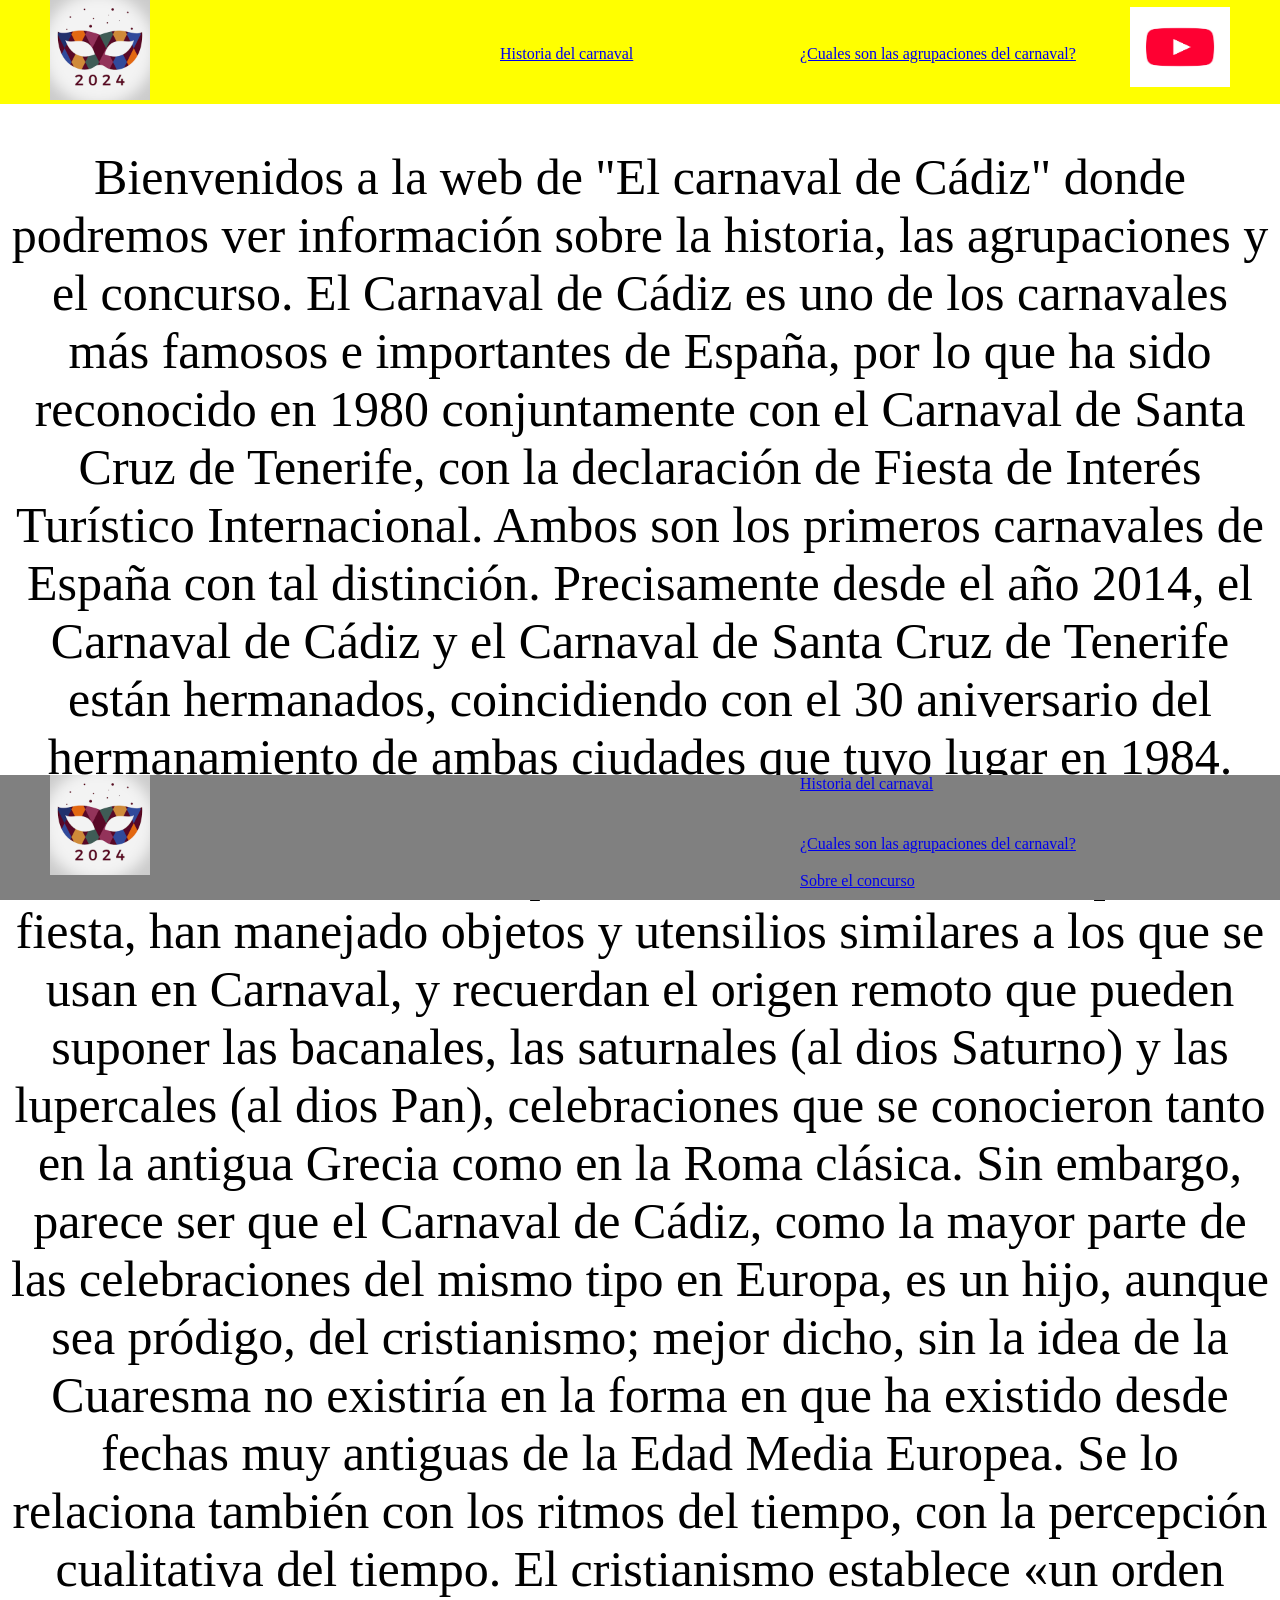
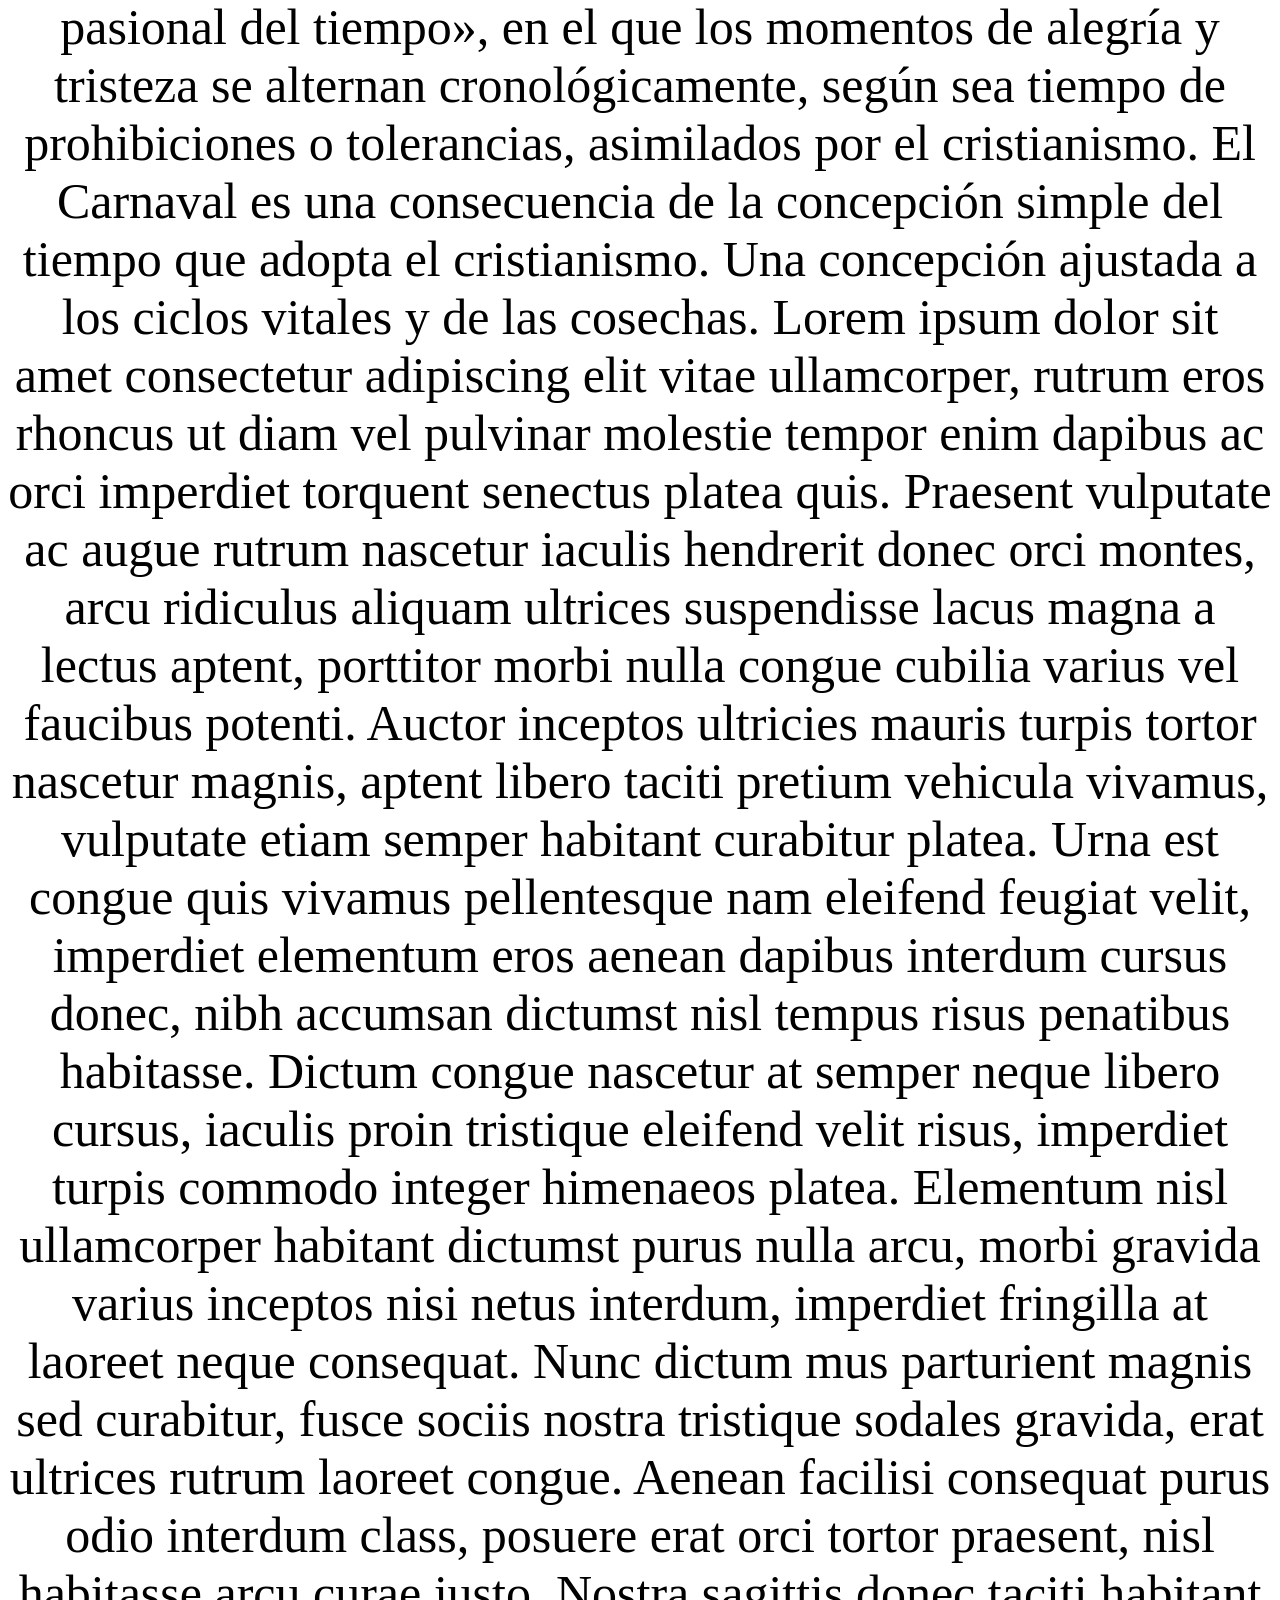
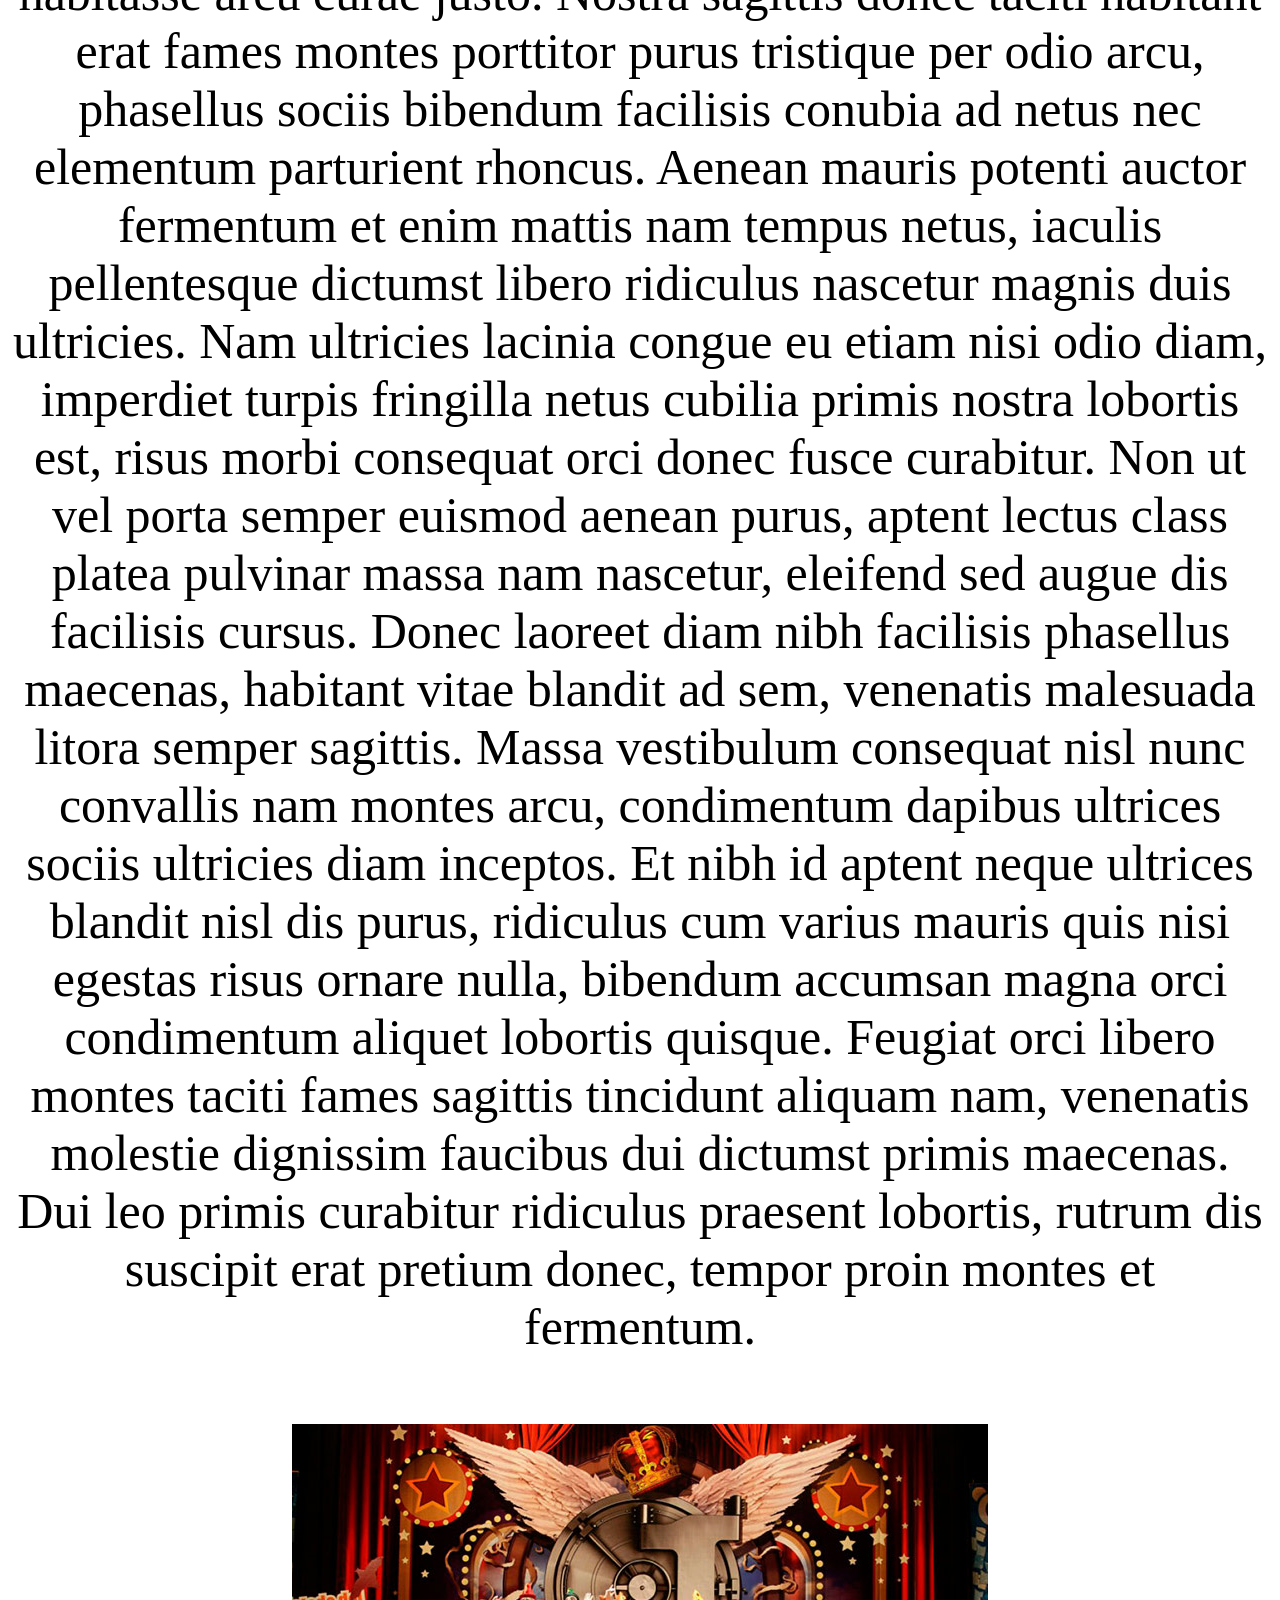
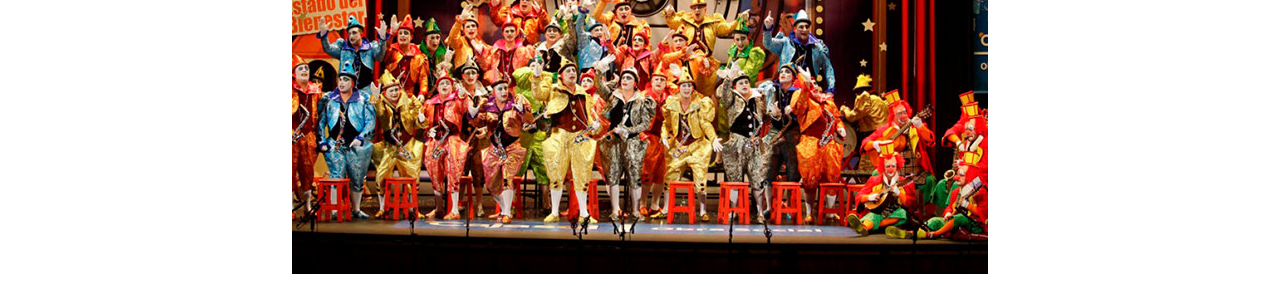
<file: index.html>
<!DOCTYPE html>
<html lang="es">
	<head>
		<meta charset="UTF-8">
		<meta name="viewport" content="width=device-width, initial-scale=1.0">
		<link rel="stylesheet" href="style.css">
		<title>Carnaval</title>
	</head>
	
	<body>
		<div class="menu">
			<img src="logo.png" id="logo">
			<a id="enlace1" href="historia.html">Historia del carnaval</a>
			<a id="enlace2"  href="agrupaciones.html">¿Cuales son las agrupaciones del carnaval?</a>
			<a id="enlace3"  href="subcarpeta/concurso.html">Sobre el concurso</a>
			<a id="directo" href="https://youtu.be/LIuuMgG-gbM?feature=shared"><img src="yt.png" id="yt"></a>
		</div>
		<h1 align="center">Bienvenidos al carnaval de Cádiz</h1> <br>
		<p align="center">Bienvenidos a la web de "El carnaval de Cádiz" donde podremos ver información sobre la historia, las agrupaciones y el concurso.
		El Carnaval de Cádiz es uno de los carnavales más famosos e importantes de España, por lo que ha sido reconocido en 1980 conjuntamente con el Carnaval de Santa Cruz de Tenerife,
		con la declaración de Fiesta de Interés Turístico Internacional. Ambos son los primeros carnavales de España con tal distinción.
		Precisamente desde el año 2014, el Carnaval de Cádiz y el Carnaval de Santa Cruz de Tenerife están hermanados,
		coincidiendo con el 30 aniversario del hermanamiento de ambas ciudades que tuvo lugar en 1984.
		Para aclarar el origen del Carnaval los estudiosos nos remiten a distintas civilizaciones que, sin usar el mismo concepto de la fiesta,
		han manejado objetos y utensilios similares a los que se usan en Carnaval, y recuerdan el origen remoto que pueden suponer las bacanales,
		las saturnales (al dios Saturno) y las lupercales (al dios Pan), celebraciones que se conocieron tanto en la antigua Grecia como en la Roma clásica.
		Sin embargo, parece ser que el Carnaval de Cádiz, como la mayor parte de las celebraciones del mismo tipo en Europa, es un hijo, aunque sea pródigo, del cristianismo;
		mejor dicho, sin la idea de la Cuaresma no existiría en la forma en que ha existido desde fechas muy antiguas de la Edad Media Europea. Se lo relaciona también con los ritmos del tiempo,
		con la percepción cualitativa del tiempo. El cristianismo establece «un orden pasional del tiempo», en el que los momentos de alegría y tristeza se alternan cronológicamente,
		según sea tiempo de prohibiciones o tolerancias, asimilados por el cristianismo. El Carnaval es una consecuencia de la concepción simple del tiempo que adopta el cristianismo.
		Una concepción ajustada a los ciclos vitales y de las cosechas.
		Lorem ipsum dolor sit amet consectetur adipiscing elit vitae ullamcorper, rutrum eros rhoncus ut diam vel pulvinar molestie tempor enim
		dapibus ac orci imperdiet torquent senectus platea quis. Praesent vulputate ac augue rutrum nascetur iaculis hendrerit donec orci montes,
		arcu ridiculus aliquam ultrices suspendisse lacus magna a lectus aptent, porttitor morbi nulla congue cubilia varius vel faucibus potenti.
		Auctor inceptos ultricies mauris turpis tortor nascetur magnis, aptent libero taciti pretium vehicula vivamus, vulputate etiam semper habitant curabitur platea.
		Urna est congue quis vivamus pellentesque nam eleifend feugiat velit, imperdiet elementum eros aenean dapibus interdum cursus donec,
		nibh accumsan dictumst nisl tempus risus penatibus habitasse. Dictum congue nascetur at semper neque libero cursus, iaculis proin tristique eleifend velit risus,
		imperdiet turpis commodo integer himenaeos platea. Elementum nisl ullamcorper habitant dictumst purus nulla arcu, morbi gravida varius inceptos nisi netus interdum,
		imperdiet fringilla at laoreet neque consequat. Nunc dictum mus parturient magnis sed curabitur, fusce sociis nostra tristique sodales gravida, erat ultrices rutrum laoreet congue.
		Aenean facilisi consequat purus odio interdum class, posuere erat orci tortor praesent, nisl habitasse arcu curae justo.
		Nostra sagittis donec taciti habitant erat fames montes porttitor purus tristique per odio arcu, phasellus sociis bibendum facilisis conubia ad netus nec elementum parturient rhoncus.
		Aenean mauris potenti auctor fermentum et enim mattis nam tempus netus, iaculis pellentesque dictumst libero ridiculus nascetur magnis duis ultricies. 
		Nam ultricies lacinia congue eu etiam nisi odio diam, imperdiet turpis fringilla netus cubilia primis nostra lobortis est,
		risus morbi consequat orci donec fusce curabitur. Non ut vel porta semper euismod aenean purus, aptent lectus class platea pulvinar massa nam nascetur,
		eleifend sed augue dis facilisis cursus. Donec laoreet diam nibh facilisis phasellus maecenas, habitant vitae blandit ad sem, venenatis malesuada litora semper sagittis. 
		Massa vestibulum consequat nisl nunc convallis nam montes arcu, condimentum dapibus ultrices sociis ultricies diam inceptos. Et nibh id aptent neque ultrices blandit nisl dis purus,
		ridiculus cum varius mauris quis nisi egestas risus ornare nulla, bibendum accumsan magna orci condimentum aliquet lobortis quisque.
		Feugiat orci libero montes taciti fames sagittis tincidunt aliquam nam, venenatis molestie dignissim faucibus dui dictumst primis maecenas.
		Dui leo primis curabitur ridiculus praesent lobortis, rutrum dis suscipit erat pretium donec, tempor proin montes et fermentum.</p> <br>
		<div align="center" class="imagen"><img src="carnaval.jpg"></div>
		
		<div class="footer">
			<footer>
				<img src="logo.png" id="logo2">

			<a id="enlace01" href="historia.html">Historia del carnaval</a>
			<a id="enlace02"  href="agrupaciones.html">¿Cuales son las agrupaciones del carnaval?</a>
			<a id="enlace03"  href="subcarpeta/concurso.html">Sobre el concurso</a>
			
			<form action="#" method="POST" id="form">
				<label for="Correo">Correo electronico: </label>
				<input type="text" id="Correo">
				<label for="Mensaje">Mensaje:</label>
				<input type="text" id="Mensaje">
				<input type="submit" value="Enviar">
			</form>
			</footer>
		</div>
	</body>
</html>
</file>
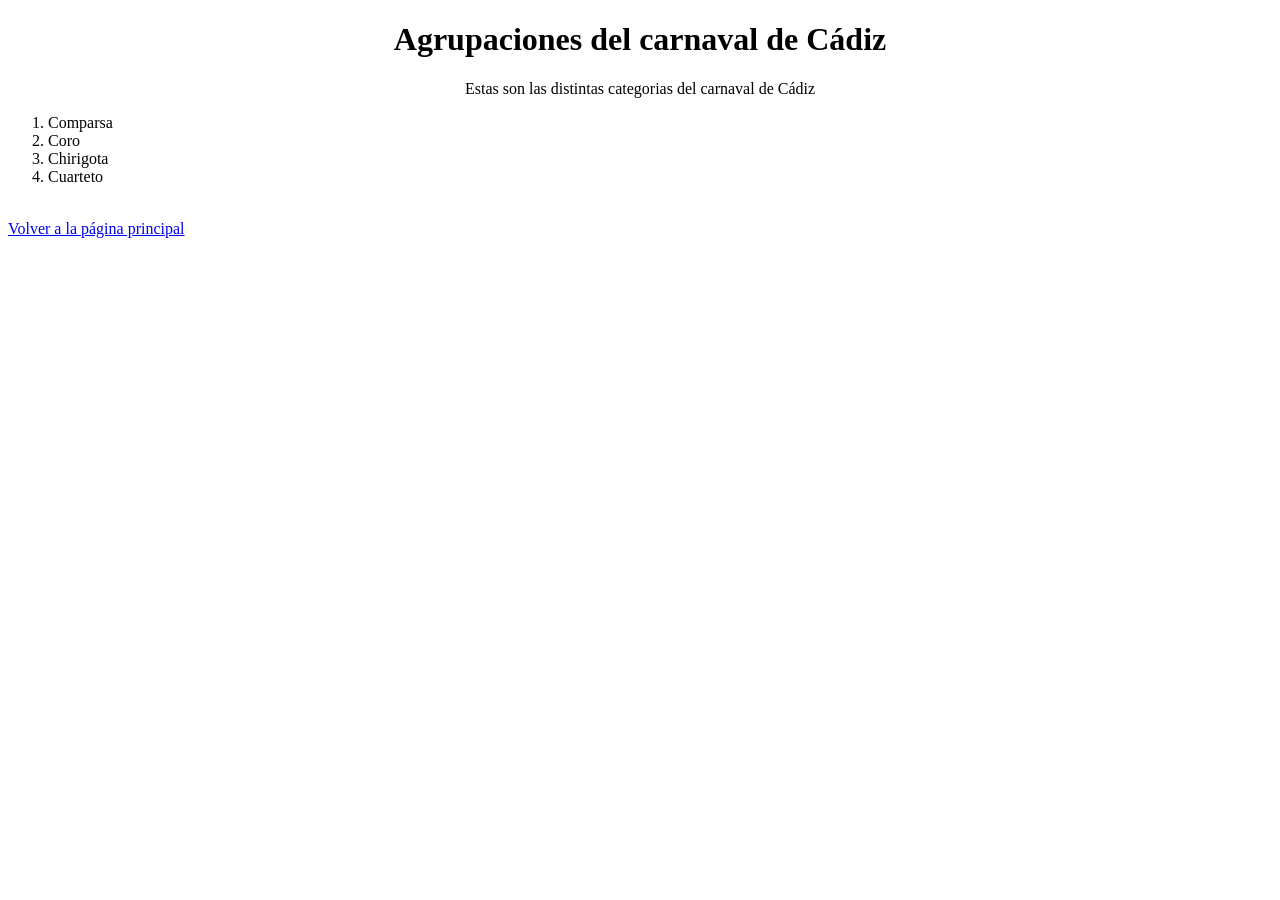
<file: agrupaciones.html>
<!DOCTYPE html>
<html lang="es">
	<head>
		<meta charset="UTF-8">
		<meta name="viewport" content="width=device-width, initial-scale=1.0">
		<title>Agrupaciones</title>
	</head>
	
	<body>
		<h1 align="center">Agrupaciones del carnaval de Cádiz</h1>
		<p align="center">Estas son las distintas categorias del carnaval de Cádiz</p>
		<ol>
			<li>Comparsa</li>
			<li>Coro</li>
			<li>Chirigota</li>
			<li>Cuarteto</li>
		</ol> <br>
		<a href="index.html">Volver a la página principal</a>
	</body>
</html>
</file>
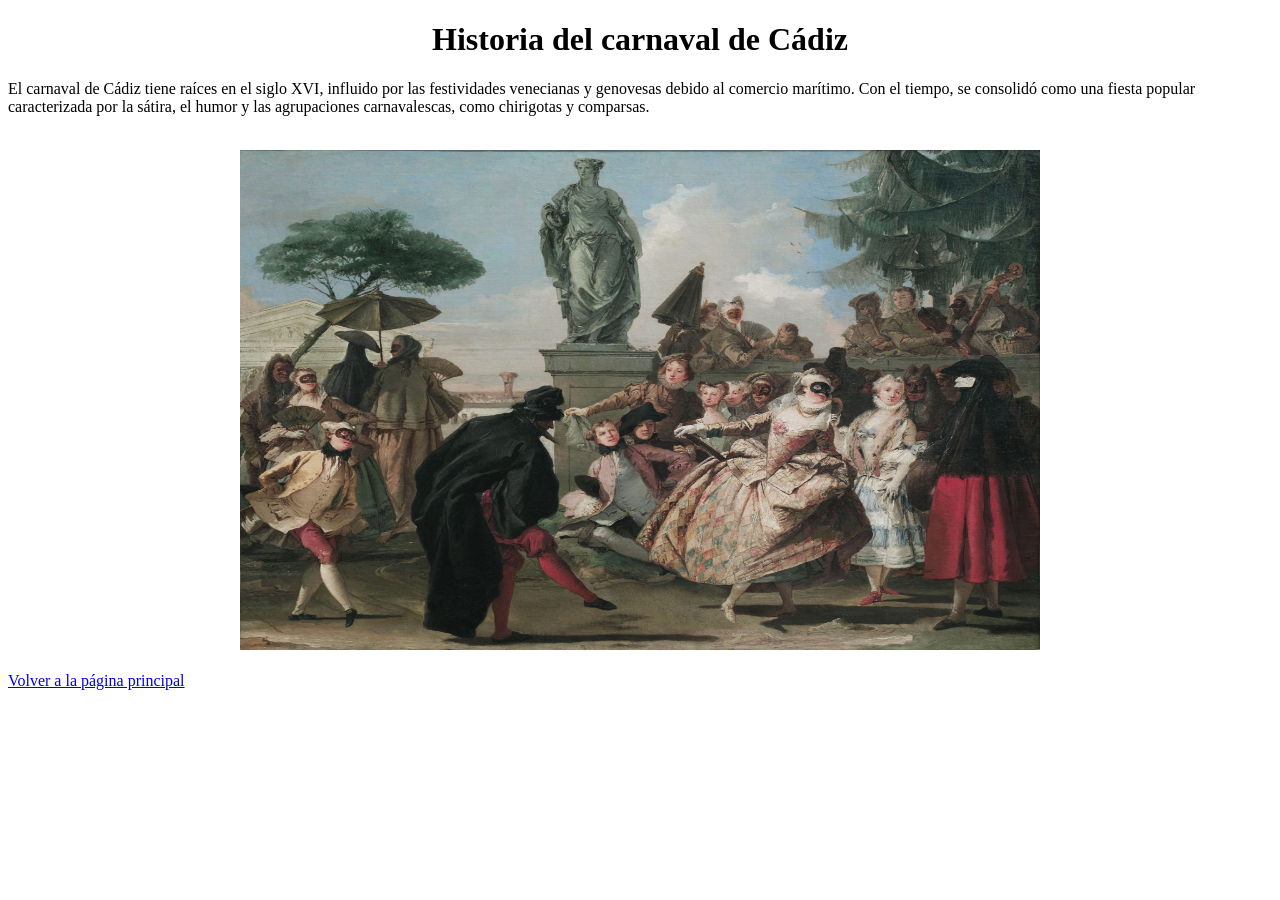
<file: historia.html>
<!DOCTYPE html>
<html lang="es">
	<head>
		<meta charset="UTF-8">
		<meta name="viewport" content="width=device-width, initial-scale=1.0">
		<title>Historia</title>
	</head>
	
	<body>
		<h1 align="center">Historia del carnaval de Cádiz</h1>
		<p>El carnaval de Cádiz tiene raíces en el siglo XVI, influido por las festividades venecianas y genovesas
		debido al comercio marítimo. Con el tiempo, se consolidó como una fiesta popular caracterizada por la
		sátira, el humor y las agrupaciones carnavalescas, como chirigotas y comparsas.</p> <br>
		<div align="center"><img src="historia.jpg" width="800" height="500"></div> <br>
		<a href="index.html">Volver a la página principal</a>
	</body>
</html>
</file>
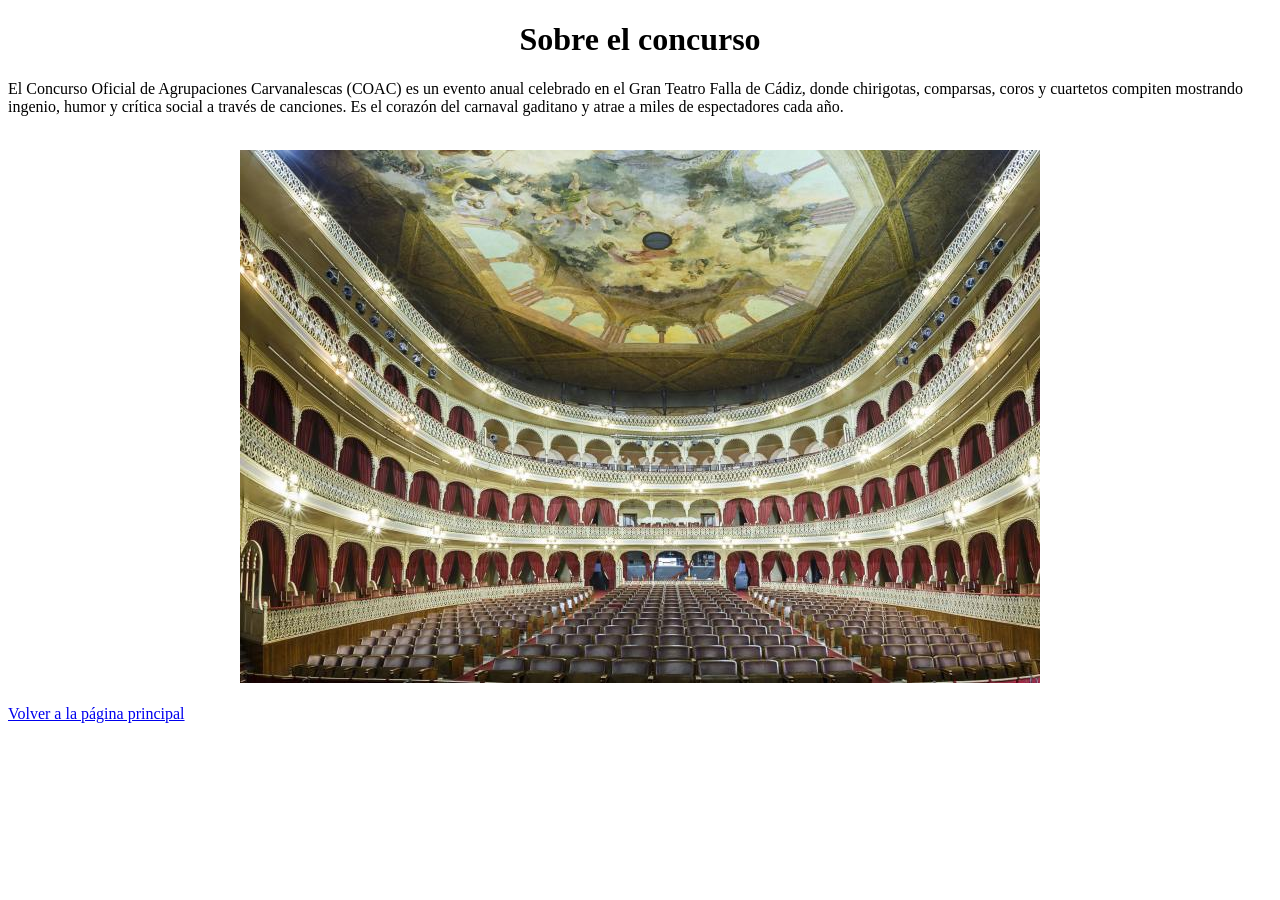
<file: subcarpeta/concurso.html>
<!DOCTYPE html>
<html lang="es">
	<head>
		<meta charset="UTF-8">
		<meta name="viewport" content="width=device-width, initial-scale=1.0">
		<title>Concurso</title>
	</head>
	
	<body>
		<h1 align="center">Sobre el concurso</h1>
		<p>El Concurso Oficial de Agrupaciones Carvanalescas (COAC) es un evento anual celebrado en el
		Gran Teatro Falla de Cádiz, donde chirigotas, comparsas, coros y cuartetos compiten mostrando
		ingenio, humor y crítica social a través de canciones. Es el corazón del carnaval gaditano y atrae a miles de espectadores cada año.</p> <br>
		<div align="center"><img src="teatro.jpg"></div> <br>
		<a href="../index.html">Volver a la página principal</a>
	</body>
</html>
</file>
<file: style.css>
p{
	font-size: 50px;
}
.menu {
	position: fixed;
	top: 0;
	left: 0;
	width: 100%;
	background-color: yellow;
	}

#logo {
	width: 200px;
	height: 100px;
	margin-right: 5px;
}

#yt {
	position: absolute;
	top: 7px;
	right: 50px;
	width: 100px;
	height: 80px;
}

#enlace1 {
	position: absolute;
	float: center;
	left: 500px;
	top: 45px;
}

#enlace2 {
	position: absolute;
	float: center;
	left: 800px;
	top: 45px;
}

#enlace3{
	position: absolute;
	float: center;
	left: 1300px;
	top: 45px;
}

.footer {
	position: fixed;
	bottom: 0;
	left: 0;
	width: 100%;
	background-color: grey;
}

#logo2 {
	width: 200px;
	height: 100px;
	margin-right: 5px;
}

#enlace01 {
	position: absolute;
	float: center;
	left: 800px;
}

#enlace02 {
	position: absolute;
	float: center;
	left: 800px;
	bottom: 47px;
}

#enlace03{
	position: absolute;
	float: center;
	left: 800px;
	bottom: 10px;
}

#form {
	position: relative;
	left: 1300px;
}

/*Media query para moviles*/
@Media(max-width: 780px) {
	body {
		background-color: blue;
	}

	#enlace1 {
	position: absolute;
	float: center;
	left: 250px;
	top: 10px;
	}

	#enlace2 {
	position: absolute;
	float: center;
	left: 250px;
	top: 45px;
	}

	#enlace3{
	position: absolute;
	float: center;
	left: 250px;
	top: 80px;
	}

	.imagen {
	width: 300px;
	height: 200px;
	}
}
</file>
